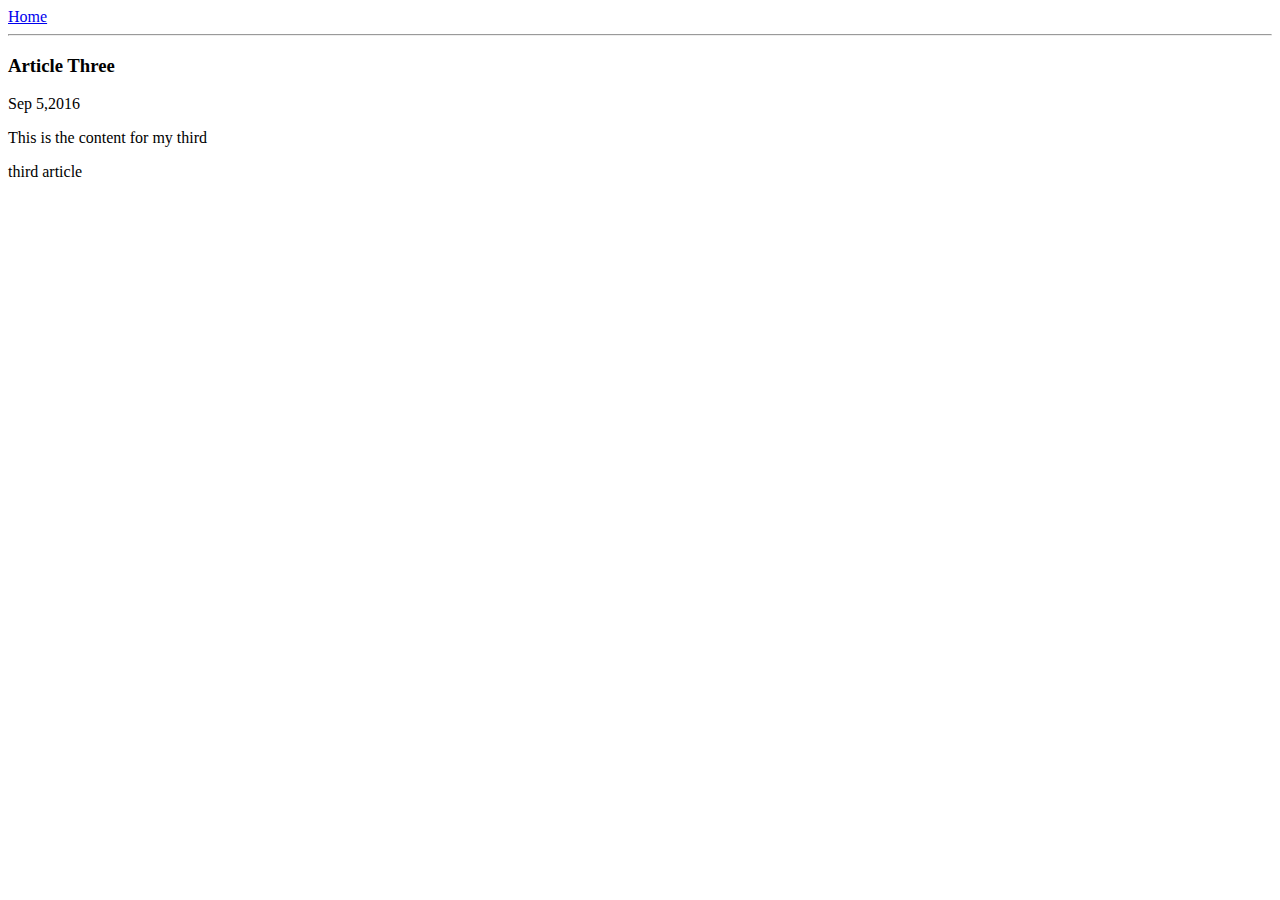
<file: article-three.html>
<html>
    <head>
        <title>
            Article Three |RonJ
        </title>
    </head>
    <body>
        <div>
            <a href="/">Home</a>
        </div>
        <hr/>
        <h3>
            Article Three
            
        </h3>
        <div>
            Sep 5,2016
        </div>
        <div>
            <p>
                This is the content for my third
            </p>
            <p>
                third article
            </p>
        </div>
    </body>
    
    
</html>
</file>
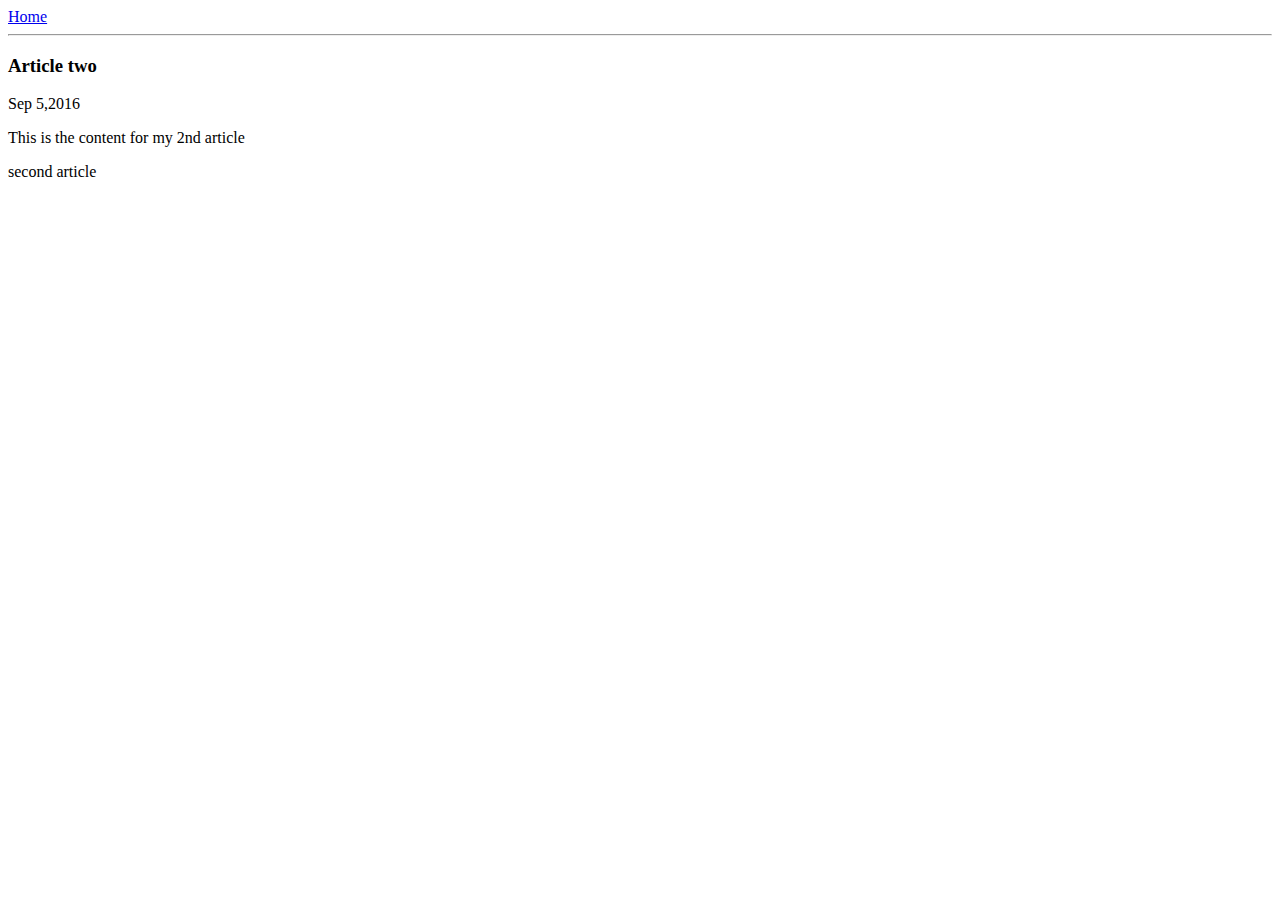
<file: article-two.html>
<html>
    <head>
        <title>
            Article Two |RonJ
        </title>
    </head>
    <body>
        <div>
            <a href="/">Home</a>
        </div>
        <hr/>
        <h3>
            Article two
            
        </h3>
        <div>
            Sep 5,2016
        </div>
        <div>
            <p>
                This is the content for my 2nd article
            </p>
            <p>second article
                
            </p>
        </div>
    </body>
    
    
</html>
</file>
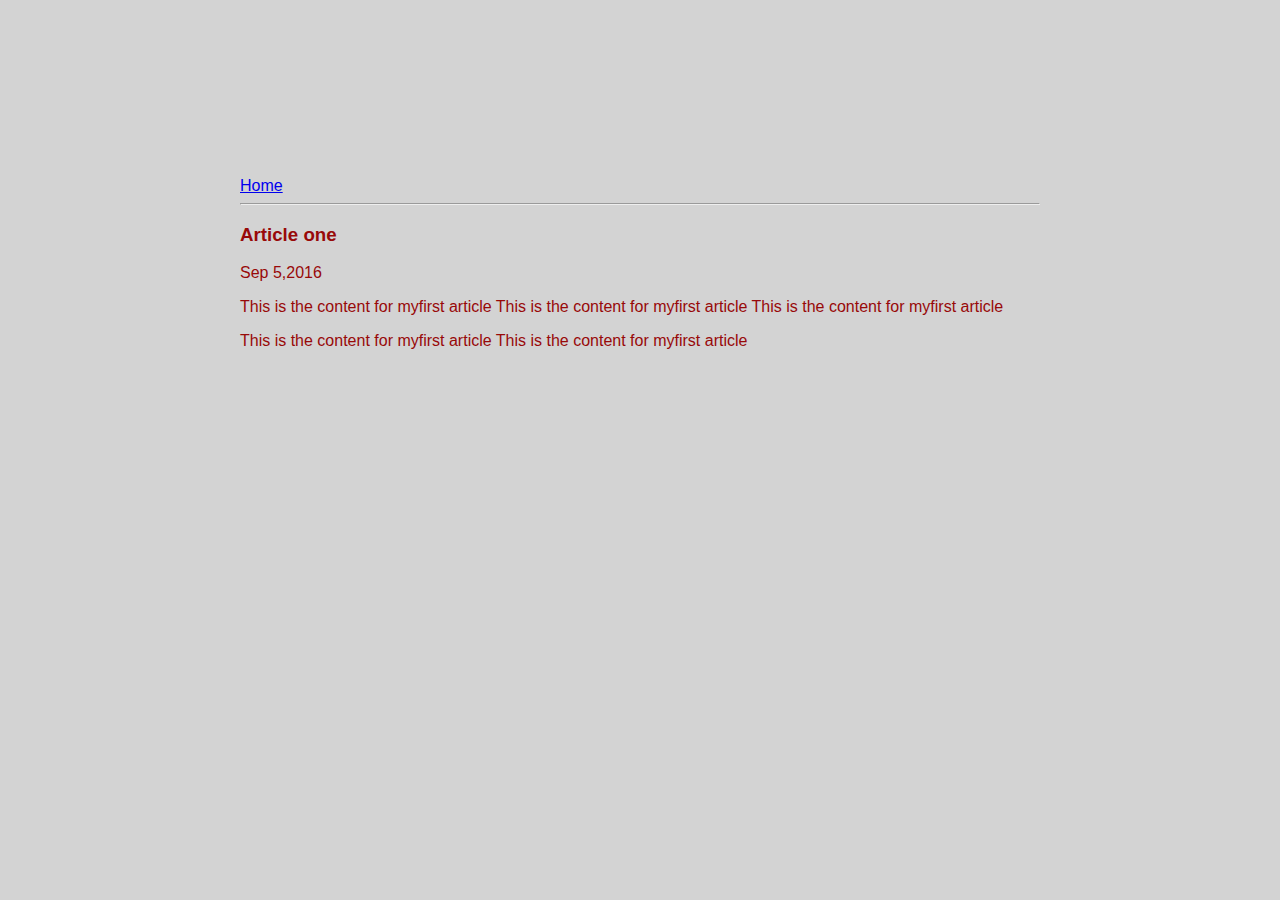
<file: ui/article-one.html>
<html>
    <head>
        <title>
            Article One |RonJ
        </title>
        <meta name= "viewport" content="width=device-width,initial-scale=1" />
      <link href="/ui/style.css" rel="stylesheet" />
    </head>
    <body>
       <div class="container">
        <div>
            <a href="/">Home</a>
        </div>
        <hr/>
        <h3>
            Article one
            
        </h3>
        <div>
            Sep 5,2016
        </div>
        <div>
            <p>
                This is the content for myfirst article
                This is the content for myfirst article
                This is the content for myfirst article
            </p>
            <p>
                
                This is the content for myfirst article
                This is the content for myfirst article
                
            </p>
        </div>
    </div>
    </body>
    
    
</html>
</file>
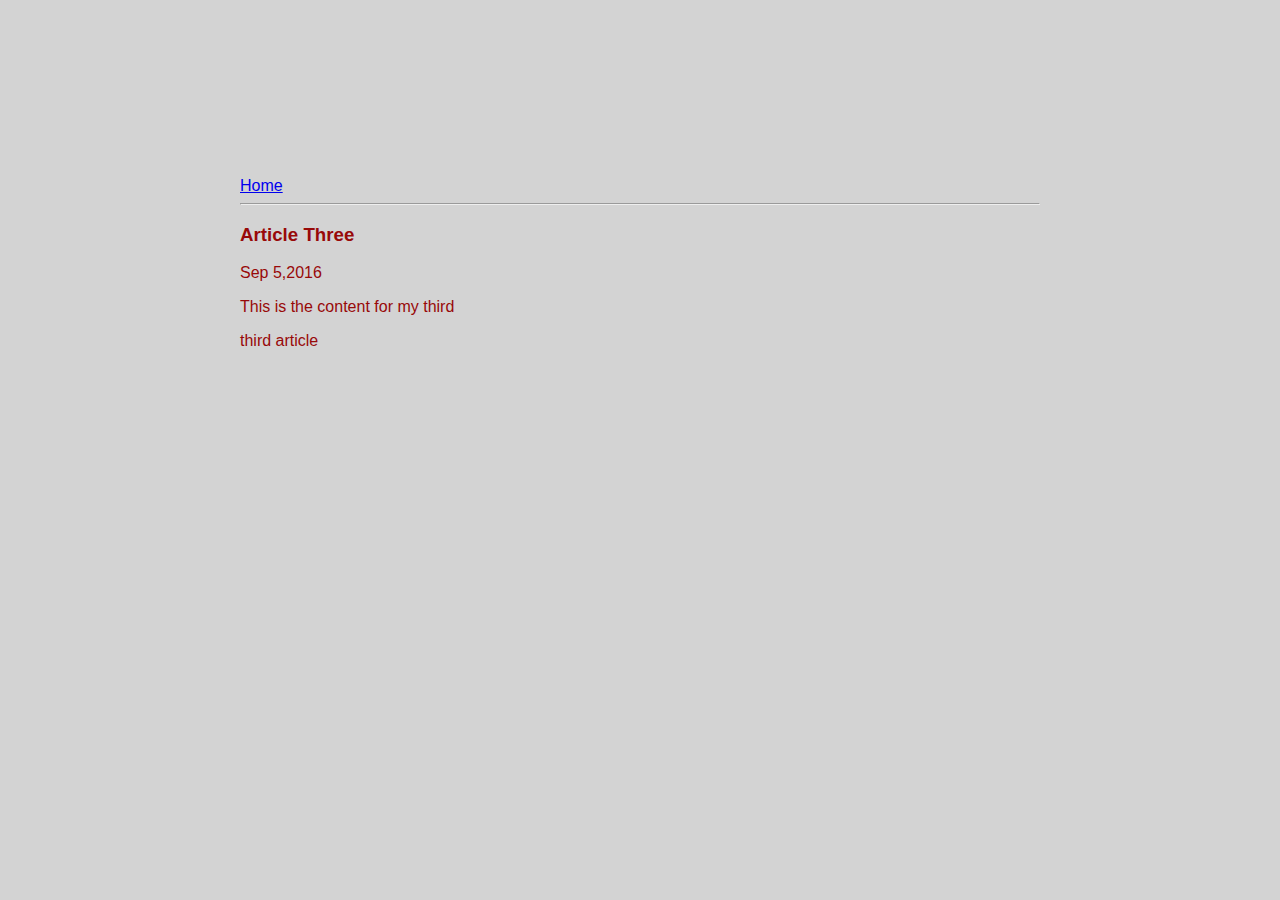
<file: ui/article-three.html>
<html>
    <head>
        <title>
            Article Three |RonJ
        </title>
        <meta name= "viewport" content="width=device-width,initial-scale=1" />
      <link href="/ui/style.css" rel="stylesheet" />
    </head>
     
    <body>
        <div class="container">
        <div>
            <a href="/">Home</a>
        </div>
        <hr/>
        <h3>
            Article Three
            
        </h3>
        <div>
            Sep 5,2016
        </div>
        <div>
            <p>
                This is the content for my third
            </p>
            <p>
                third article
            </p>
        </div>
        </div>
    </body>
    
    
</html>
</file>
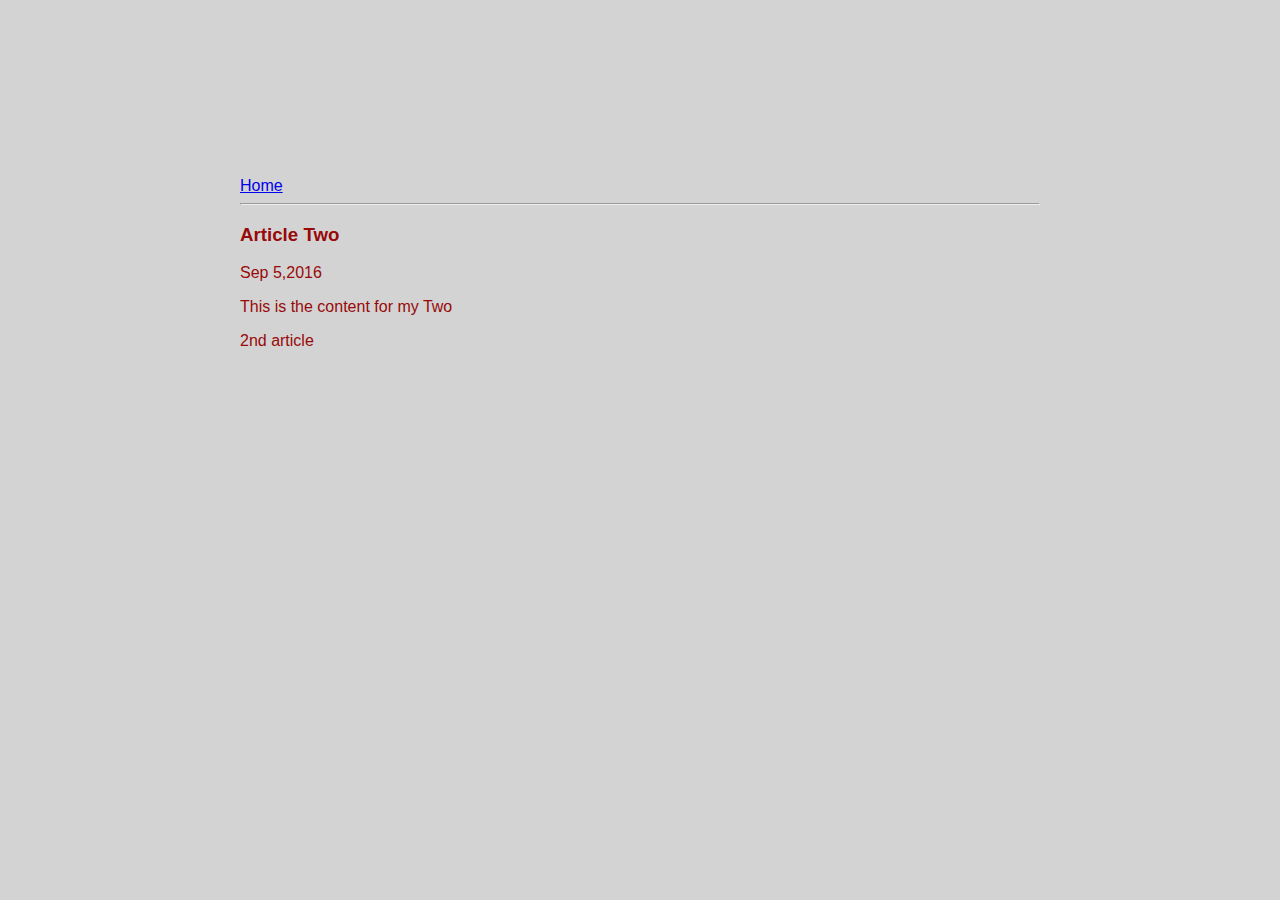
<file: ui/article-two.html>
<html>
    <head>
        <title>
            Article Two |RonJ
        </title>
        <meta name= "viewport" content="width=device-width,initial-scale=1" />
    <link href="/ui/style.css" rel="stylesheet" />
    </head>
    <body>
        <div class="container">
        <div>
            <a href="/">Home</a>
        </div>
        <hr/>
        <h3>
            Article Two
            
        </h3>
        <div>
            Sep 5,2016
        </div>
        <div>
            <p>
                This is the content for my Two
            </p>
            <p>
               2nd article
            </p>
        </div>
        </div>
    </body>
    
    
</html>
</file>
<file: ui/style.css>
body {
    font-family: sans-serif;
    background-color: lightgrey;
    margin-top: 75px;
}

.center {
    text-align: center;
}

.text-big {
    font-size: 300%;
}

.bold {
    font-weight: bold;
}

.img-medium {
    height: 200px;
}

.container {
 max-width: 800px;
margin: 0 auto;
color: #980909;
padding: 102px;
    padding-left: 30px;
padding-right: 30px;
font-family: sans-serif;
}
</file>
